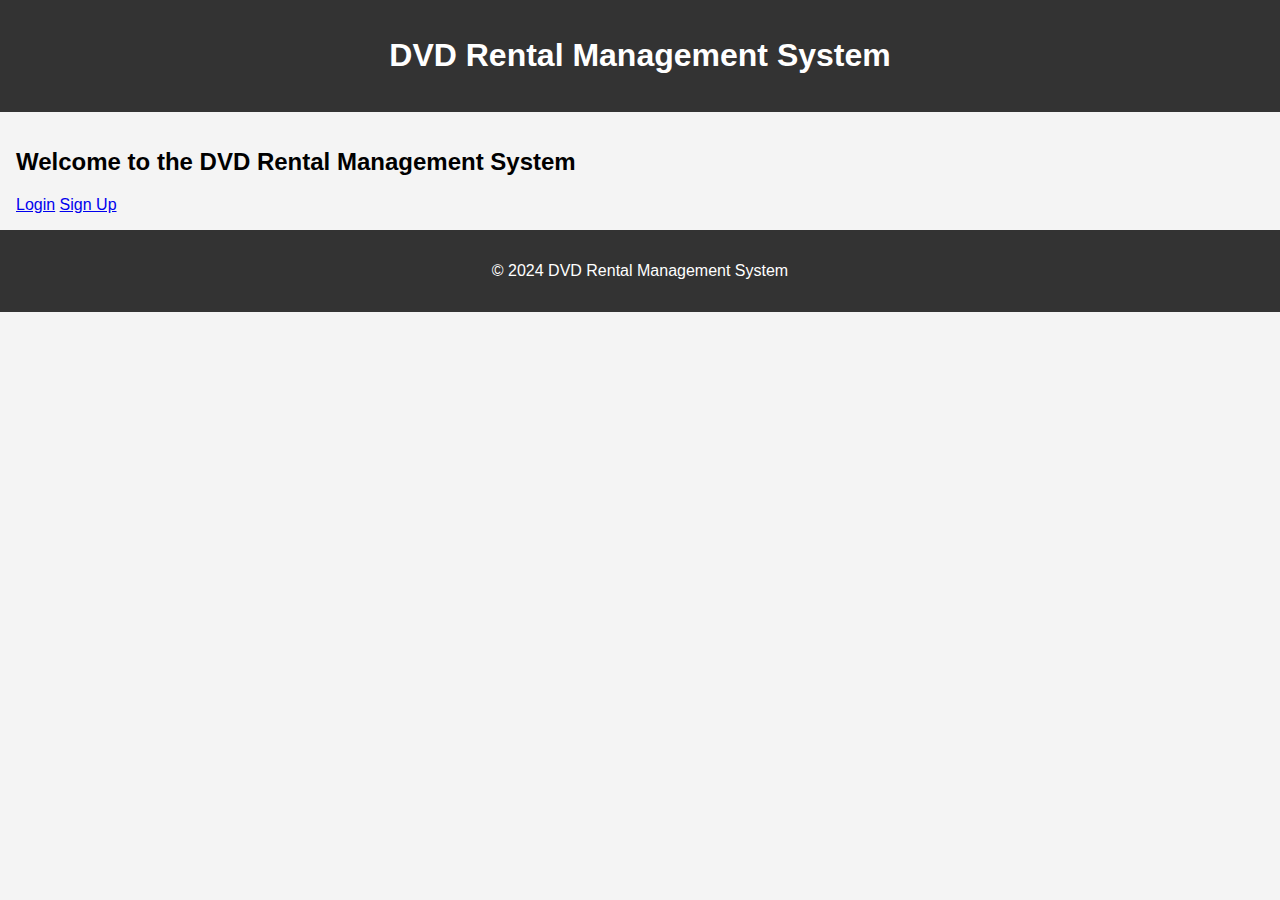
<file: new code from chagpt/index.html>
<!DOCTYPE html>
<html lang="en">
<head>
    <meta charset="UTF-8">
    <meta name="viewport" content="width=device-width, initial-scale=1.0">
    <title>DVD Rental Management System</title>
    <link rel="stylesheet" href="css/styles.css">
</head>
<body>
    <header>
        <h1>DVD Rental Management System</h1>
    </header>

    <main>
        <section>
            <h2>Welcome to the DVD Rental Management System</h2>
            <a href="login.html">Login</a>
            <a href="signup.html">Sign Up</a>
        </section>
    </main>

    <footer>
        <p>&copy; 2024 DVD Rental Management System</p>
    </footer>
</body>
</html>
</file>
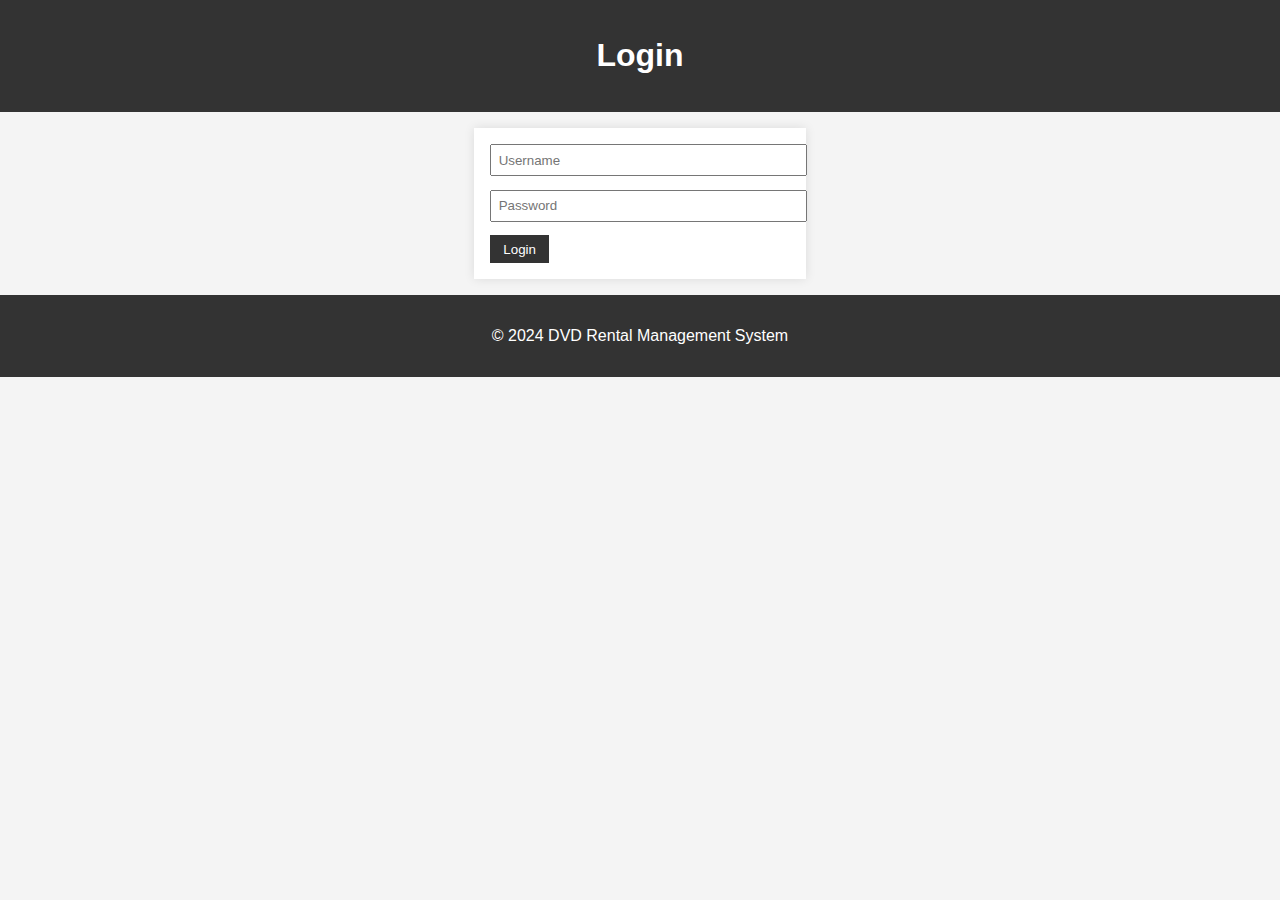
<file: new code from chagpt/login.html>
<!DOCTYPE html>
<html lang="en">
<head>
    <meta charset="UTF-8">
    <meta name="viewport" content="width=device-width, initial-scale=1.0">
    <title>Login</title>
    <link rel="stylesheet" href="css/styles.css">
</head>
<body>
    <header>
        <h1>Login</h1>
    </header>

    <main>
        <form id="login-form">
            <input type="text" id="username" placeholder="Username" required>
            <input type="password" id="password" placeholder="Password" required>
            <button type="submit">Login</button>
        </form>
    </main>

    <footer>
        <p>&copy; 2024 DVD Rental Management System</p>
    </footer>

    <script src="js/app.js"></script>
</body>
</html>
</file>
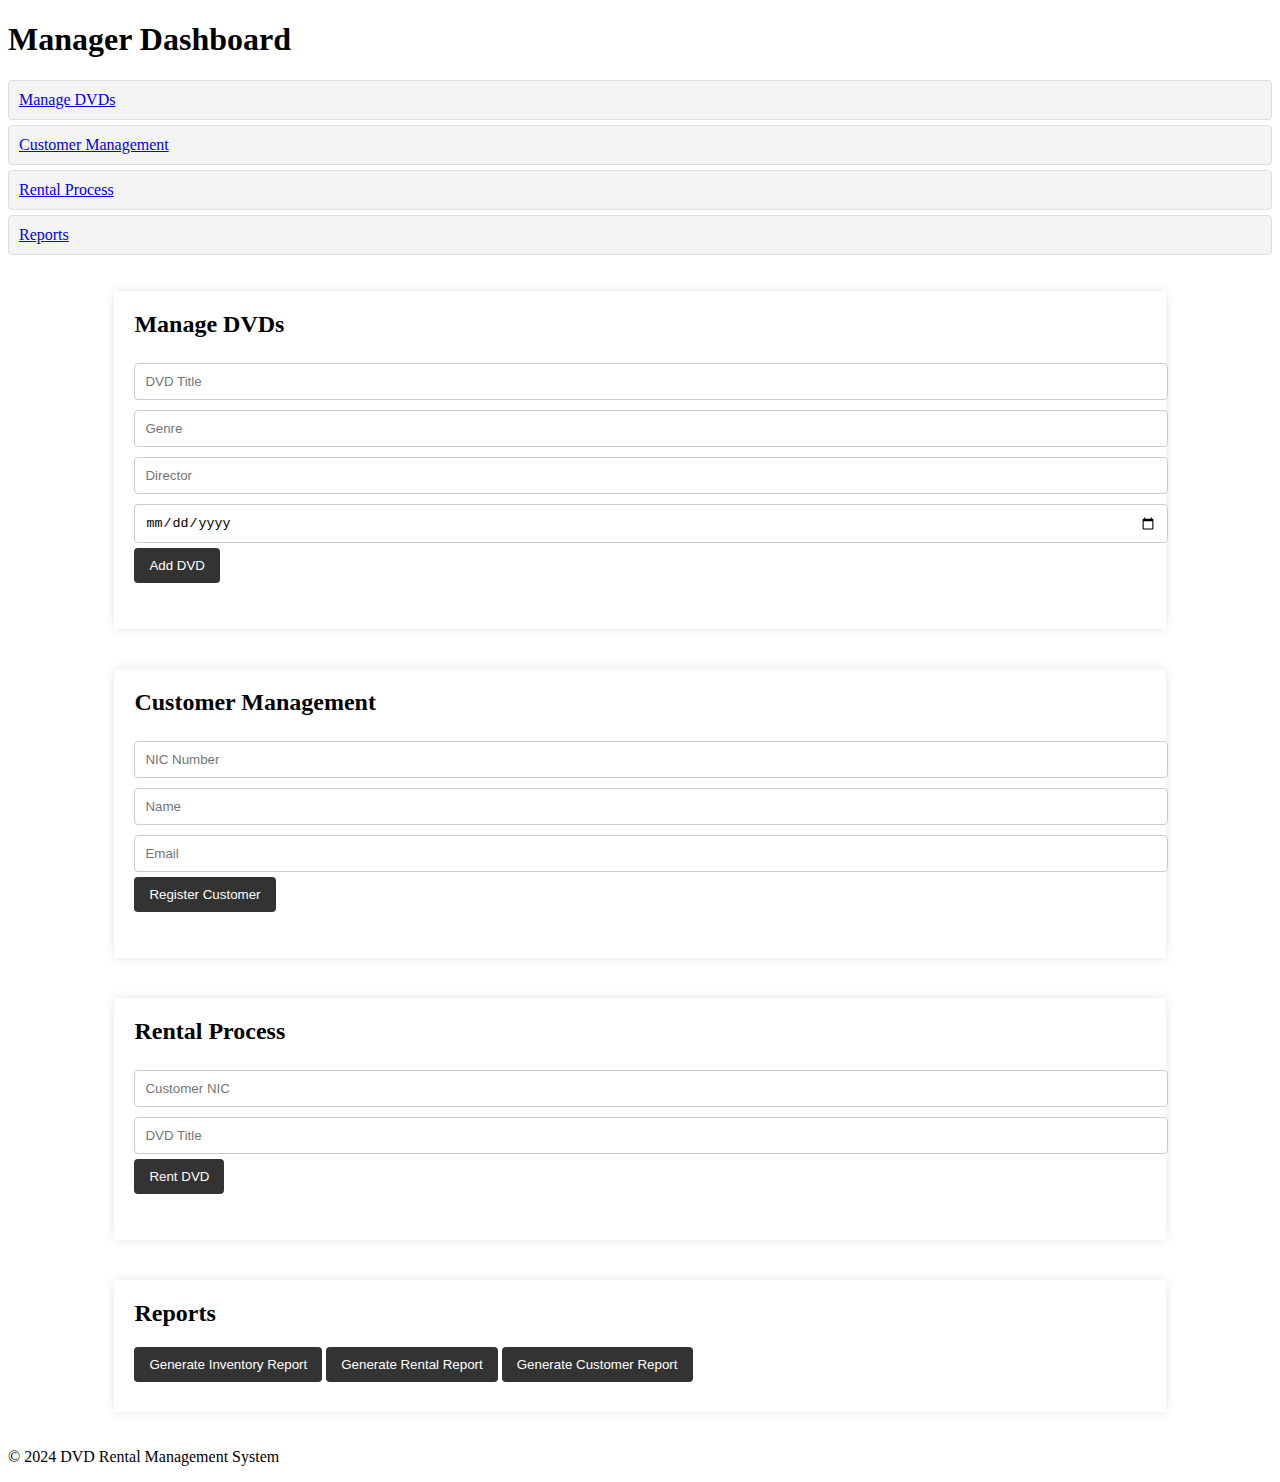
<file: new code from chagpt/manager.html>
<!DOCTYPE html>
<html lang="en">
<head>
    <meta charset="UTF-8">
    <meta name="viewport" content="width=device-width, initial-scale=1.0">
    <title>Manager Dashboard</title>
    <link rel="stylesheet" href="css/manager.css">
</head>
<body>
    <header>
        <h1>Manager Dashboard</h1>
    </header>

    <nav>
        <ul>
            <li><a href="#manage-dvds">Manage DVDs</a></li>
            <li><a href="#customer-management">Customer Management</a></li>
            <li><a href="#rental-process">Rental Process</a></li>
            <li><a href="#reports">Reports</a></li>
        </ul>
    </nav>

    <main>
        <section id="manage-dvds">
            <h2>Manage DVDs</h2>
            <form id="add-dvd-form">
                <input type="text" id="dvd-title" placeholder="DVD Title" required>
                <input type="text" id="dvd-genre" placeholder="Genre" required>
                <input type="text" id="dvd-director" placeholder="Director" required>
                <input type="date" id="dvd-release-date" required>
                <button type="submit">Add DVD</button>
            </form>
            <ul id="dvd-list"></ul>
        </section>

        <section id="customer-management">
            <h2>Customer Management</h2>
            <form id="customer-registration-form">
                <input type="text" id="customer-nic" placeholder="NIC Number" required>
                <input type="text" id="customer-name" placeholder="Name" required>
                <input type="text" id="customer-email" placeholder="Email" required>
                <button type="submit">Register Customer</button>
            </form>
            <ul id="customer-list"></ul>
        </section>

        <section id="rental-process">
            <h2>Rental Process</h2>
            <form id="rental-form">
                <input type="text" id="rental-nic" placeholder="Customer NIC" required>
                <input type="text" id="rental-dvd-title" placeholder="DVD Title" required>
                <button type="submit">Rent DVD</button>
            </form>
            <ul id="rental-list"></ul>
        </section>

        <section id="reports">
            <h2>Reports</h2>
            <button id="generate-inventory-report">Generate Inventory Report</button>
            <button id="generate-rental-report">Generate Rental Report</button>
            <button id="generate-customer-report">Generate Customer Report</button>
            <div id="report-output"></div>
        </section>
    </main>

    <footer>
        <p>&copy; 2024 DVD Rental Management System</p>
    </footer>

    <script src="js/manager.js"></script>
    <script src="js/report.js"></script>
</body>
</html>
</file>
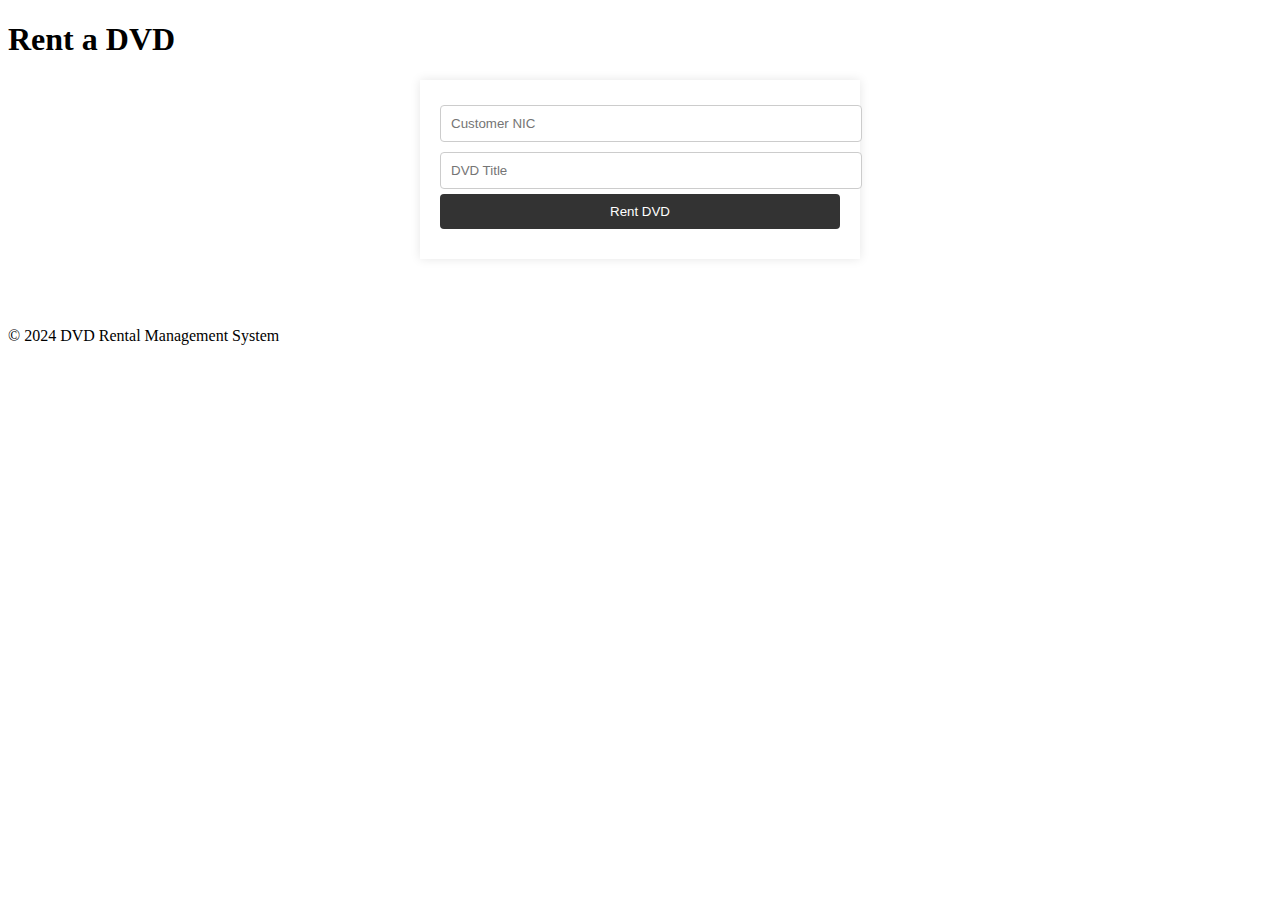
<file: new code from chagpt/rental.html>
<!DOCTYPE html>
<html lang="en">
<head>
    <meta charset="UTF-8">
    <meta name="viewport" content="width=device-width, initial-scale=1.0">
    <title>Rental Page</title>
    <link rel="stylesheet" href="css/rental.css">
</head>
<body>
    <header>
        <h1>Rent a DVD</h1>
    </header>

    <main>
        <form id="rental-form">
            <input type="text" id="rental-nic" placeholder="Customer NIC" required>
            <input type="text" id="rental-dvd-title" placeholder="DVD Title" required>
            <button type="submit">Rent DVD</button>
        </form>
        <ul id="rental-list"></ul>
    </main>

    <footer>
        <p>&copy; 2024 DVD Rental Management System</p>
    </footer>

    <script src="js/app.js"></script>
</body>
</html>
</file>
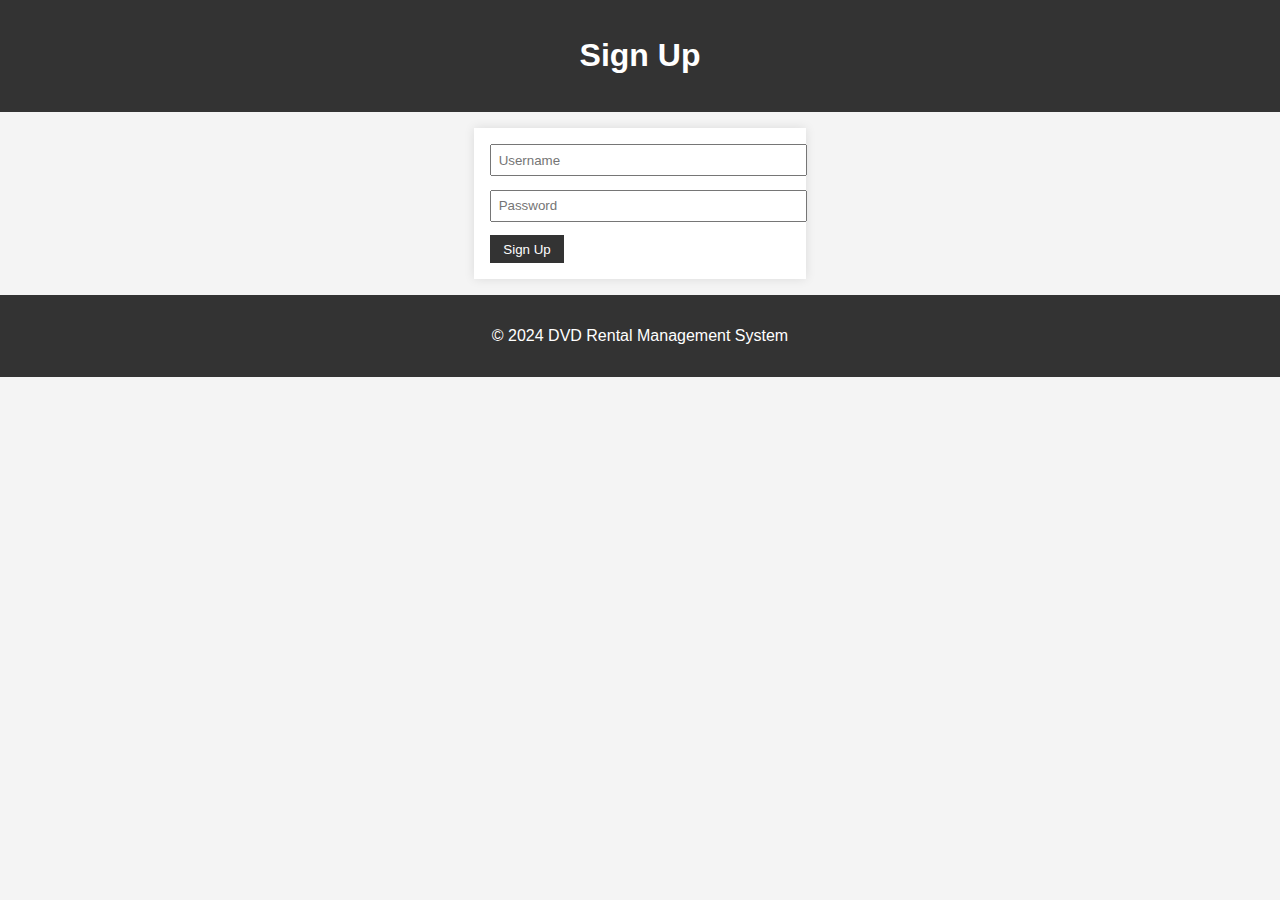
<file: new code from chagpt/signup.html>
<!DOCTYPE html>
<html lang="en">
<head>
    <meta charset="UTF-8">
    <meta name="viewport" content="width=device-width, initial-scale=1.0">
    <title>Sign Up</title>
    <link rel="stylesheet" href="css/styles.css">
</head>
<body>
    <header>
        <h1>Sign Up</h1>
    </header>

    <main>
        <form id="signup-form">
            <input type="text" id="new-username" placeholder="Username" required>
            <input type="password" id="new-password" placeholder="Password" required>
            <button type="submit">Sign Up</button>
        </form>
    </main>

    <footer>
        <p>&copy; 2024 DVD Rental Management System</p>
    </footer>

    <script src="js/app.js"></script>
</body>
</html>
</file>
<file: new code from chagpt/css/styles.css>
body {
    font-family: Arial, sans-serif;
    margin: 0;
    padding: 0;
    background-color: #f4f4f4;
}

header, footer {
    background-color: #333;
    color: #fff;
    text-align: center;
    padding: 1em 0;
}

main {
    padding: 1em;
}

nav ul {
    list-style: none;
    padding: 0;
}

nav ul li {
    display: inline;
    margin-right: 1em;
}

nav ul li a {
    text-decoration: none;
    color: #333;
}

button {
    display: inline-block;
    padding: 0.5em 1em;
    color: #fff;
    background-color: #333;
    border: none;
    cursor: pointer;
}

button:hover {
    background-color: #555;
}
form {
    max-width: 300px;
    margin: 0 auto;
    padding: 1em;
    background-color: #fff;
    box-shadow: 0 0 10px rgba(0, 0, 0, 0.1);
}

input {
    width: 100%;
    padding: 0.5em;
    margin-bottom: 1em;
}
</file>
<file: new code from chagpt/css/manager.css>
/* Styles for the manager dashboard */
main {
    display: flex;
    flex-direction: column;
    align-items: center;
}

section {
    margin: 20px 0;
    width: 80%;
    background-color: #fff;
    padding: 20px;
    box-shadow: 0 0 10px rgba(0, 0, 0, 0.1);
}

section h2 {
    margin-top: 0;
}

form {
    display: flex;
    flex-direction: column;
    align-items: flex-start;
}

input, button {
    margin-bottom: 10px;
}

input {
    width: 100%;
    padding: 10px;
    margin: 5px 0;
    border: 1px solid #ccc;
    border-radius: 4px;
}

button {
    padding: 10px 15px;
    background-color: #333;
    color: #fff;
    border: none;
    border-radius: 4px;
    cursor: pointer;
}

button:hover {
    background-color: #555;
}

ul {
    list-style-type: none;
    padding: 0;
}

ul li {
    background-color: #f4f4f4;
    margin: 5px 0;
    padding: 10px;
    border: 1px solid #ddd;
    border-radius: 4px;
}
</file>
<file: new code from chagpt/css/rental.css>
/* Styles for the rental page */
main {
    display: flex;
    flex-direction: column;
    align-items: center;
}

form {
    display: flex;
    flex-direction: column;
    align-items: flex-start;
    max-width: 400px;
    width: 100%;
    background-color: #fff;
    padding: 20px;
    box-shadow: 0 0 10px rgba(0, 0, 0, 0.1);
    margin-bottom: 20px;
}

input, button {
    margin-bottom: 10px;
    width: 100%;
}

input {
    padding: 10px;
    margin: 5px 0;
    border: 1px solid #ccc;
    border-radius: 4px;
}

button {
    padding: 10px 15px;
    background-color: #333;
    color: #fff;
    border: none;
    border-radius: 4px;
    cursor: pointer;
}

button:hover {
    background-color: #555;
}

ul {
    list-style-type: none;
    padding: 0;
    width: 100%;
    max-width: 400px;
}

ul li {
    background-color: #f4f4f4;
    margin: 5px 0;
    padding: 10px;
    border: 1px solid #ddd;
    border-radius: 4px;
}
</file>
